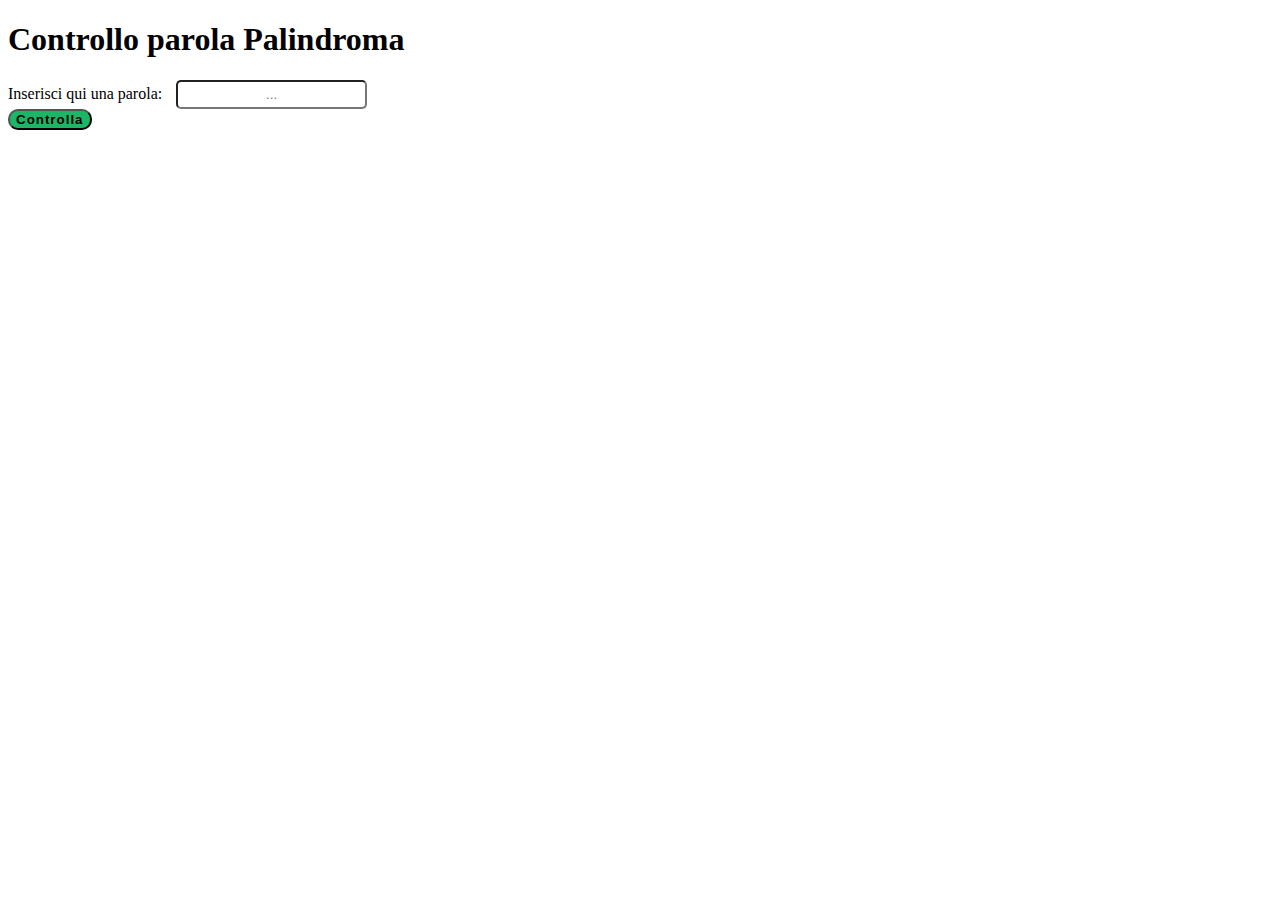
<file: bonus/index.html>
<!doctype html>
<html lang="en">

<head>
  <title>Palindroma control</title>
  <!-- Required meta tags -->
  <meta charset="utf-8">
  <meta name="viewport" content="width=device-width, initial-scale=1, shrink-to-fit=no">

  <!-- Bootstrap CSS v5.2.0-beta1 -->
  <link rel="stylesheet" href="https://cdn.jsdelivr.net/npm/bootstrap@5.2.0-beta1/dist/css/bootstrap.min.css"
    integrity="sha384-0evHe/X+R7YkIZDRvuzKMRqM+OrBnVFBL6DOitfPri4tjfHxaWutUpFmBp4vmVor" crossorigin="anonymous">

  <link rel="stylesheet" href="./assets/style.css">

</head>

<body>

  <div class="container py-5 text-center mt-5">
    <h1>Controllo parola Palindroma</h1>
    <div class="input py-3">
      <label for="text_number">Inserisci qui una parola: </label>
      <input id="text-number" type="text" minlength="3" placeholder="...">
    </div>
    <button class="my-3 py-1 px-2" id="control_button">Controlla</button>
    <p id="paragraph"></p>
  </div>

  <script type="text/JavaScript" src="./assets/script.js"></script>

  <!-- Bootstrap JavaScript Libraries -->
  <script src="https://cdn.jsdelivr.net/npm/@popperjs/core@2.11.5/dist/umd/popper.min.js"
    integrity="sha384-Xe+8cL9oJa6tN/veChSP7q+mnSPaj5Bcu9mPX5F5xIGE0DVittaqT5lorf0EI7Vk"
    crossorigin="anonymous"></script>
  <script src="https://cdn.jsdelivr.net/npm/bootstrap@5.2.0-beta1/dist/js/bootstrap.min.js"
    integrity="sha384-kjU+l4N0Yf4ZOJErLsIcvOU2qSb74wXpOhqTvwVx3OElZRweTnQ6d31fXEoRD1Jy"
    crossorigin="anonymous"></script>
</body>

</html>
</file>
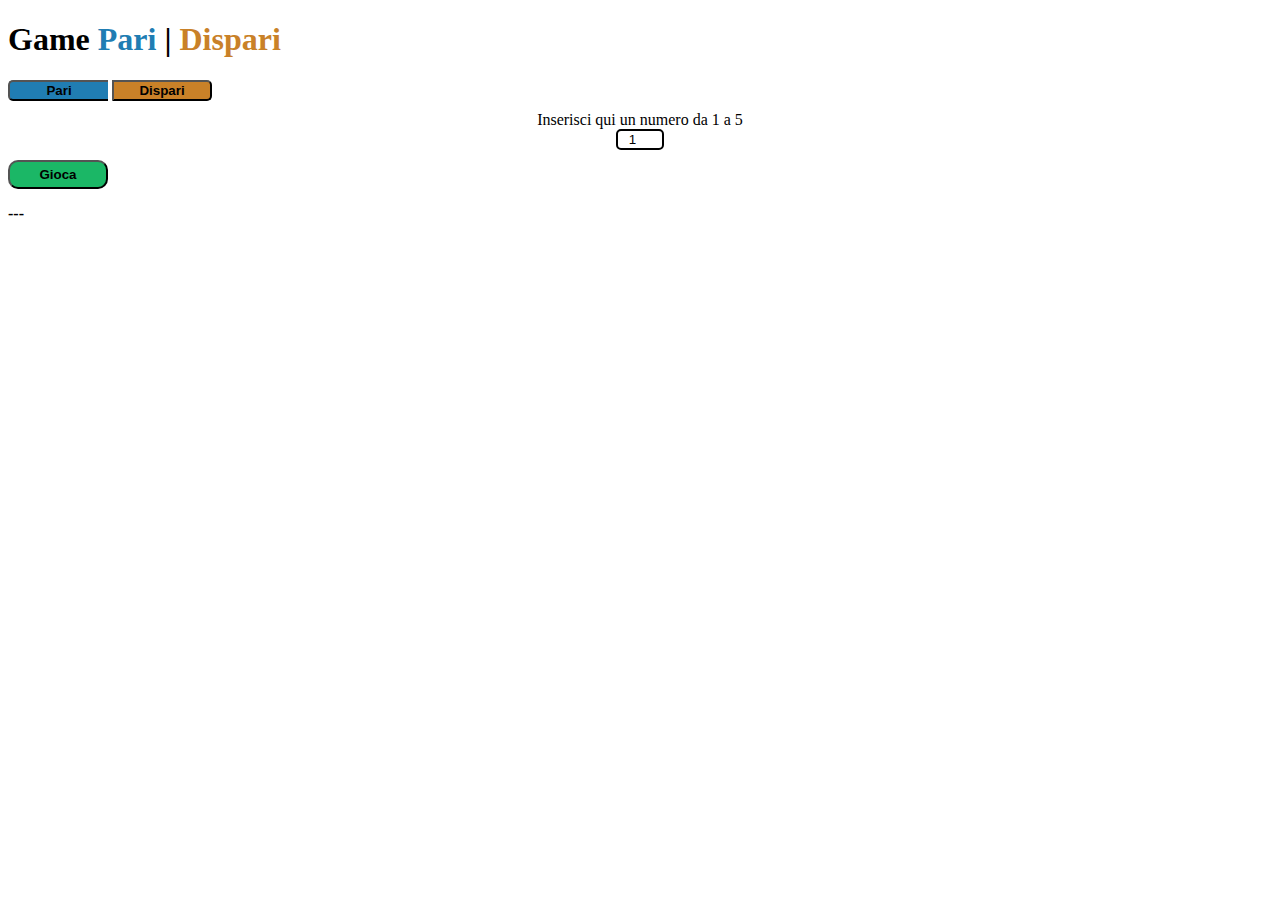
<file: Pari_Dispari/index.html>
<!doctype html>
<html lang="en">

<head>
  <title>Pari Dispari</title>
  <!-- Required meta tags -->
  <meta charset="utf-8">
  <meta name="viewport" content="width=device-width, initial-scale=1, shrink-to-fit=no">

  <!-- Bootstrap CSS v5.2.0-beta1 -->
  <link rel="stylesheet" href="https://cdn.jsdelivr.net/npm/bootstrap@5.2.0-beta1/dist/css/bootstrap.min.css"
    integrity="sha384-0evHe/X+R7YkIZDRvuzKMRqM+OrBnVFBL6DOitfPri4tjfHxaWutUpFmBp4vmVor" crossorigin="anonymous">

  <link rel="stylesheet" href="./assets/style.css">

</head>

<body>

  <div class="container text-center py-5">
    <h1>Game <span class="text_pari">Pari</span> | <span class="text_dispari">Dispari</span></h1>
    <div class="row row-cols-2 pt-3">
      <button class="buttons-Pari-Dispari buttons_Pari col">Pari</button>
      <button class="buttons-Pari-Dispari buttons_Dispari col">Dispari</button>
    </div>
    <div class="input">
      <label for="text_number">Inserisci qui un numero da 1 a 5</label>
      <input id="text_number" type="number" min="1" max="5" value="1">
    </div>
    <button id="GoGame" class="mt-3">Gioca</button>
    <p id="stato_del_esito" class="pt-3">---</p>
    <p id="allertParaghaph"></p>
  </div>


  <script type="text/JavaScript" src="./assets/script.js"></script>

  <!-- Bootstrap JavaScript Libraries -->
  <script src="https://cdn.jsdelivr.net/npm/@popperjs/core@2.11.5/dist/umd/popper.min.js"
    integrity="sha384-Xe+8cL9oJa6tN/veChSP7q+mnSPaj5Bcu9mPX5F5xIGE0DVittaqT5lorf0EI7Vk"
    crossorigin="anonymous"></script>
  <script src="https://cdn.jsdelivr.net/npm/bootstrap@5.2.0-beta1/dist/js/bootstrap.min.js"
    integrity="sha384-kjU+l4N0Yf4ZOJErLsIcvOU2qSb74wXpOhqTvwVx3OElZRweTnQ6d31fXEoRD1Jy"
    crossorigin="anonymous"></script>
</body>

</html>
</file>
<file: bonus/assets/style.css>
:root {
    --color_Button: #1bb766;
    --color_Button_hover: #4ce093;
    --color_Success: #24e82a;
    --color_Outcome: #d39639;
}

input[type='text'] {
    border-radius: 5px;
    padding: 5px;
    text-align: center;
    margin-left: 10px;
}

#control_button {
    background-color: var(--color_Button);
    border-radius: 10px;
    font-weight: bold;
    letter-spacing: 1px;
    transition: background-color 0.2s;
}

#control_button:hover {
    background-color: var(--color_Button_hover);
}

#paragraph > span {
    font-weight: bold;
}

#paragraph > span#success {
    color: var(--color_Success)
}

#paragraph > span#outcome {
    color: var(--color_Outcome);
}
</file>
<file: Pari_Dispari/assets/style.css>
:root{
    --color_Pari: #207db3;
    --color_Dispari: #c98128;
    --color_Pari_hover: #50a8dc;
    --color_Dispari_hover: #dea560;
    --color_Button: #1bb766;
    --color_Button_hover: #4ce093;
    --color_Win: #24e82a;
    --color_Lost: #e67460;
}

.buttons-Pari-Dispari {
    width: 100px;
    font-weight: bold;
}

.buttons_Pari {
    background-color: var(--color_Pari);
    border-radius: 5px 0 0 5px;
    border-right: none;
    margin-left: auto;
    transition: background-color 0.2s;
}

.buttons_Dispari {
    background-color: var(--color_Dispari);
    border-radius: 0 5px 5px 0;
    margin-right: auto;
    transition: background-color 0.2s;
}

.color_Pari {
    color: var(--color_Pari);
}

.color_Dispari {
    color: var(--color_Dispari);
}

.buttons_Pari:hover {
    background-color: var(--color_Pari_hover);
}

.buttons_Dispari:hover {
    background-color: var(--color_Dispari_hover);
}

div.input{
    text-align: center;
    margin: 10px 0;
}

input[type='number']{
    display: block;
    text-align: center;
    border: 2px solid black;
    border-radius: 5px;
    margin: 0 auto;
}

#GoGame {
    width: 100px;
    padding: 5px;
    border-radius: 10px;
    background-color: var(--color_Button);
    font-weight: bold;
    transition: background-color 0.2s;
}

.text_pari{
    color: var(--color_Pari);
}

.text_dispari{
    color: var(--color_Dispari);
}

#GoGame:hover {
    background-color: var(--color_Button_hover);
}

#allertParaghaph > span, #stato_del_esito {
    font-weight: bold;
}

#allertParaghaph > span.win {
    color: var(--color_Win);
}

#allertParaghaph > span.lost {
    color: var(--color_Lost);
}
</file>
